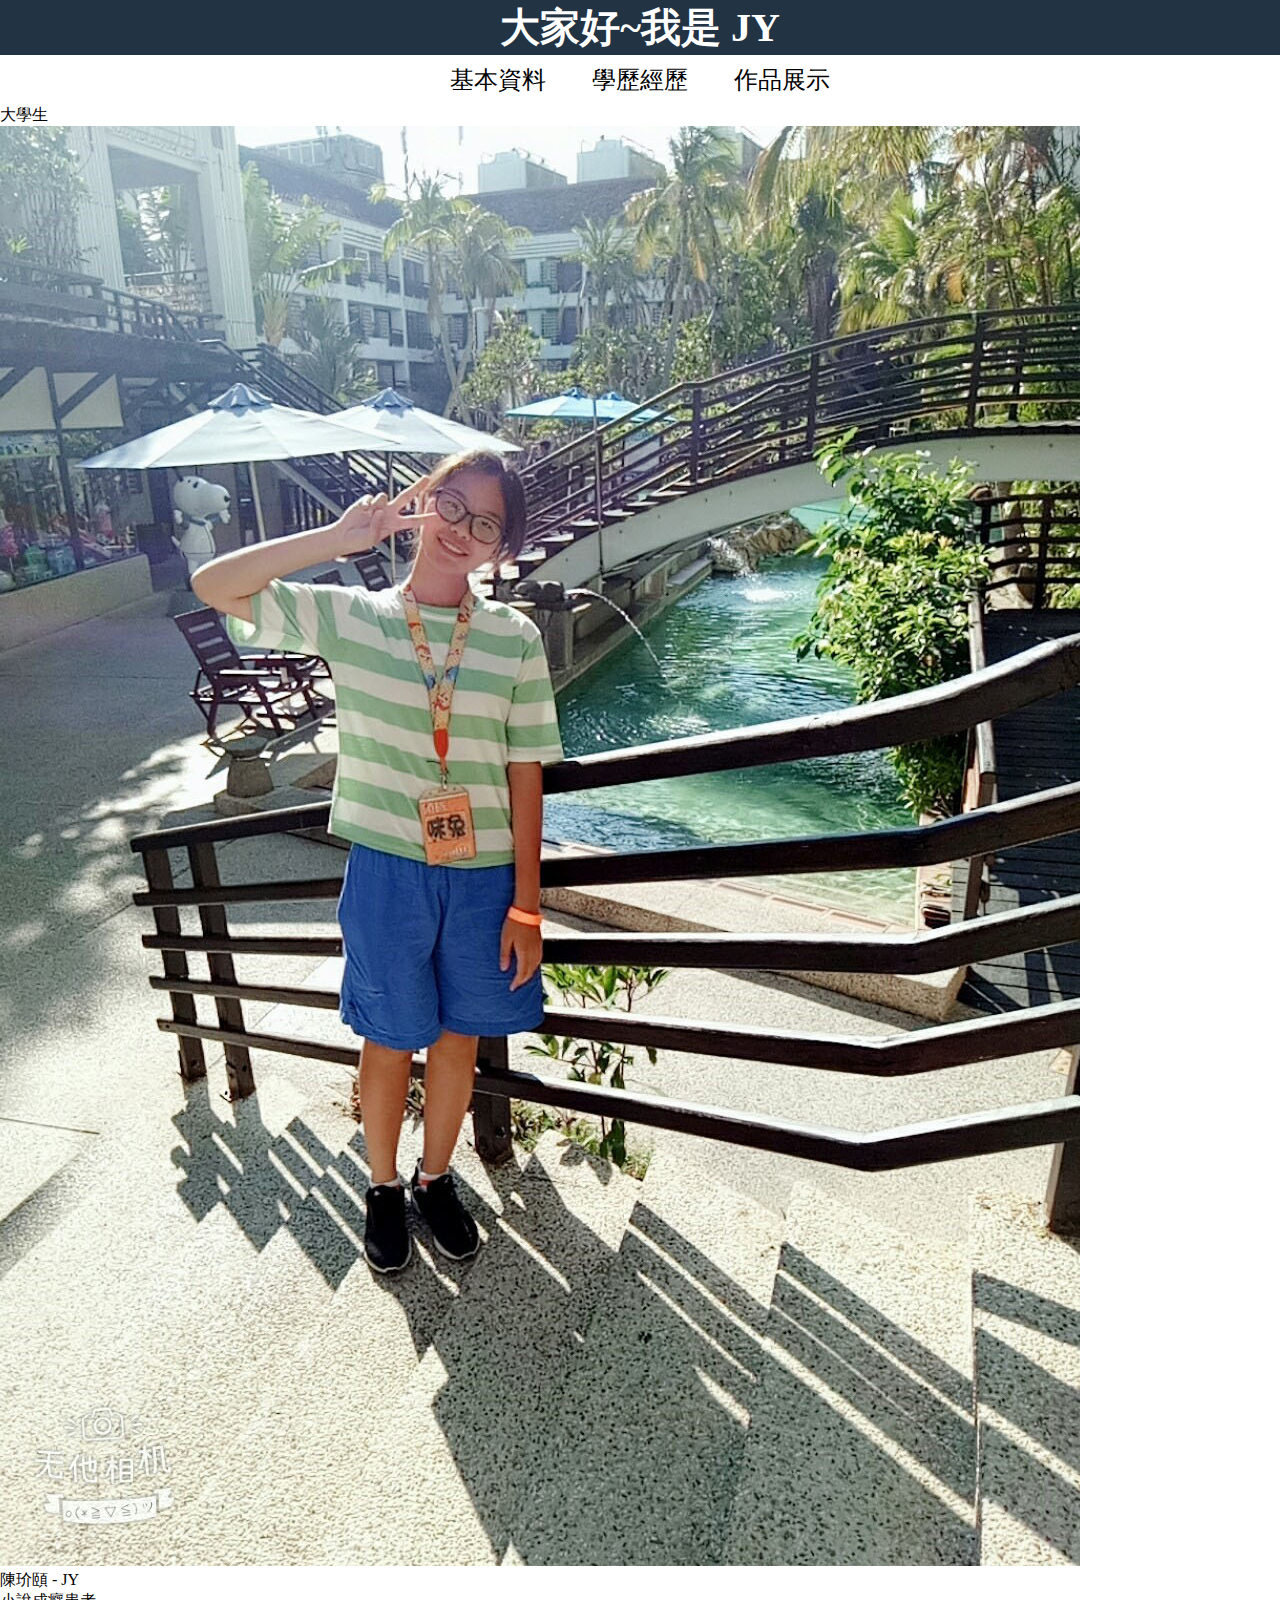
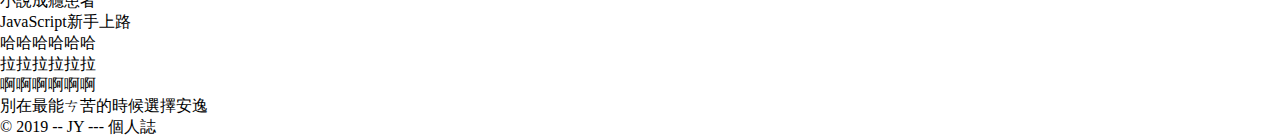
<file: index.html>
<!DOCTYPE html>
<html lang="en">
<head>
    <meta charset="UTF-8">
    <meta name="viewport" content="width=device-width, initial-scale=1.0">
    <meta http-equiv="X-UA-Compatible" content="ie=edge">
    <title>我的個人網頁</title>
    <link rel="stylesheet" type="text/css" href="style.css" />
</head>
<body>
    <div class="header">大家好~我是 JY</div>
    <div class="nav">
        <span class="item">基本資料</span>
        <span class="item">學歷經歷</span>
        <span class="item">作品展示</span>
    </div>
    <!--
        處理影像:
            1.支援最大 1920 的螢幕寬度 (根據市場變化)
            2.注意影像檔案的尺寸 (500KB以下)
            3.大圖使用jpg，小圖需要透明背景使用 png
    -->
    <div class="visual">
        大學生
    </div>
    <div class="content">
        <div class="left">
            <img class="head" src="head.jpg" />
        </div>
        <div class="right">
            <div class="title">陳玠頤 - JY</div>
            <div>小說成癮患者</div>
            <div>JavaScript新手上路</div>
            <div>哈哈哈哈哈哈</div>
            <div>拉拉拉拉拉拉</div>
            <div>啊啊啊啊啊啊</div>
            <div>別在最能ㄘ苦的時候選擇安逸</div>
        </div>
    </div>
    <div class="footer">
        &copy; 2019 -- JY --- 個人誌
    </div>
</body>
</html>
</file>
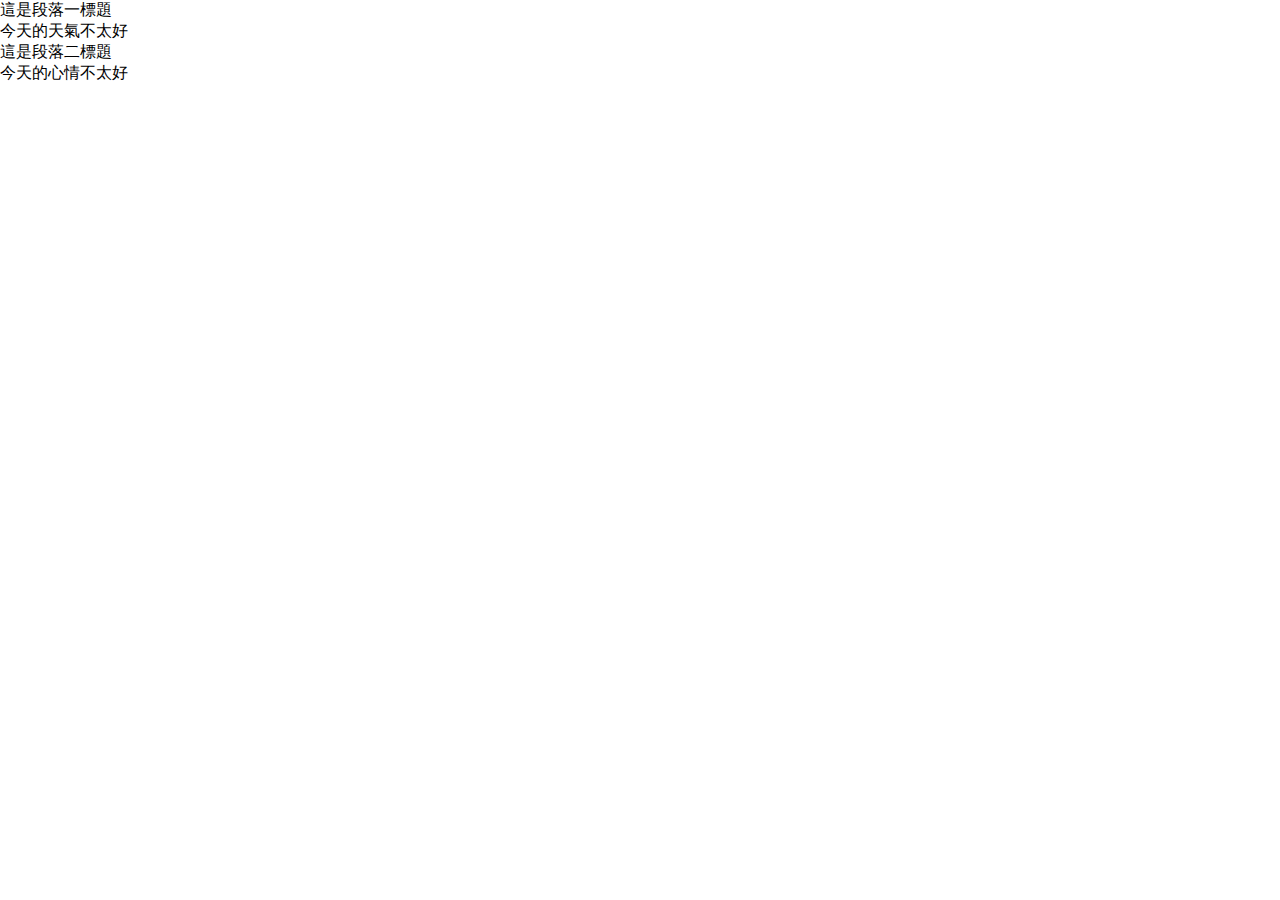
<file: css.html>
<!DOCTYPE html>
<html lang="en">
<head>
    <meta charset="UTF-8">
    <meta name="viewport" content="width=device-width, initial-scale=1.0">
    <meta http-equiv="X-UA-Compatible" content="ie=edge">
    <title>CSS</title>
    <link rel="stylesheet" type="text/css" href="style.css" />
</head>
<body>
    <div class="title" id="del">這是段落一標題</div>
    <div class="content">
        今天的<span class="ketword underline">天氣</span>不太好
    </div>

    <div class="title">這是段落二標題</div>
    <div class="content">
        今天的<span class="keyword">心情</span>不太好
    </div>
</body>
</html>
</file>
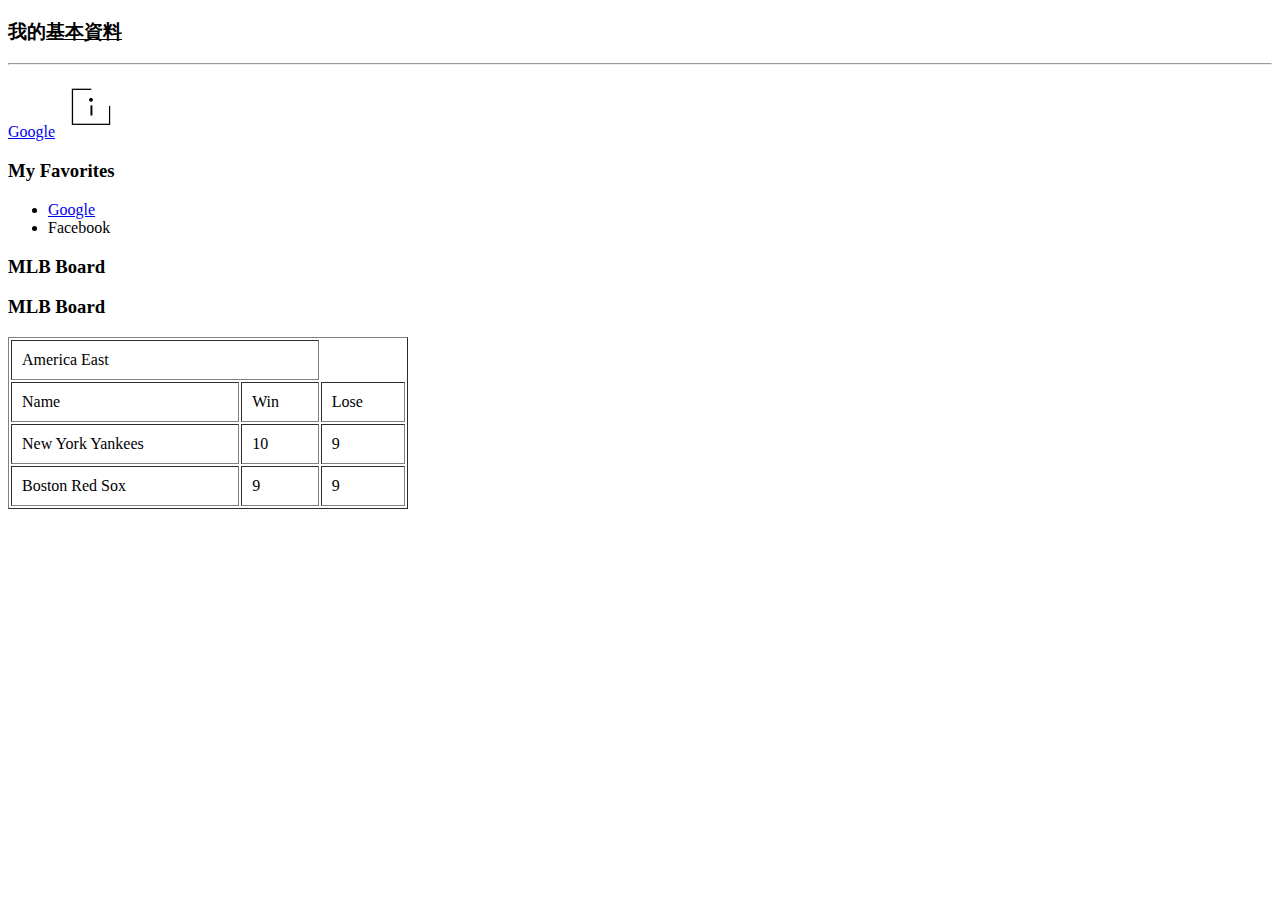
<file: home (2).html>
<!DOCTYPE html>
<html>
<head>
<meta charset="utf-8" />
<title>My Homepage</title>
</head>
<body>
    <!--這裡是網頁的主畫面-->
    <h3>我的<u>基本資料</u></h3> 
    <hr/><!--<hr></hr>-->
    <a target="_blank" href="https://www.facebook.com/">Google</a>
    <img src="about.png"/>
    <h3>My Favorites</h3>
    <ul>
        <li>
            <a href="https://www.google.com/">Google</a>
        </li>   
        <li>Facebook</li>
    </ul>
    <h3>MLB Board</h3>
    <!--表格-->
    <h3>MLB Board</h3>
    <table border="1" width="400" cellpadding="10"> 
        <tr>
            <td colspan="2">America East</td>
        </tr>
        <tr>
            <td>Name</td>
            <td>Win</td>
            <td>Lose</td>
        </tr>
        <tr>
            <td>New York Yankees</td>
            <td>10</td>
            <td>9</td>
        </tr>
        <tr>
            <td>Boston Red Sox</td>
            <td>9</td>
            <td>9</td>
        </tr>
    </table>
</body>
</html>
</file>
<file: style.css>
body{
    margin:0px;
    font-family:"微軟正黑體","新細明體";
}
.header{
    font-size:40px;color:white;
    font-weight:bold;
    text-align:center;
    background-color:#223344;
    padding-top:30px 0px;
}
/* CSS Media Query */
@media (max-width:500px){
    /* 螢幕尺寸小於 500 像素的時候，額外套用這個區塊的設定 */
    .header{
        font-size:30px;
    }
}
.nav{
    font-size:24px;
    text-align:center;
    height:50px;
    line-height:50px;
}
/* 階層式的選擇器 */
.nav>.item{
    padding:20px;
    cursor:pointer;
}
@media (max-width:500px){
    .nav{
        white-space:nowrap;
        overflow-x:auto;
    }
    /* 螢幕尺寸小於 500 像素的時候，額外套用這個區塊的設定 
    .nav{
        font-size:20px;
    }
    .nav>.item{
        padding:15px 10px;
    }
} */
/* 虛擬選擇器，和其他選擇器搭配 */
.nav>.item:hover{
    background-color:#dddddd;
}
.visual{
    height:500px;
    background-image:url(visual.jpg);
    background-position:center center;
    background-size:cover;

    font-size:50px;
    text-align:center;
    color:#445566;
    text-shadow:0px 0px 5px white;
}
/* CSS 排版工具: flexbox */
.content{
    display:flex;/* 區塊並排 */
    justify-content:center;/* 左右對齊 */
    align-items:center; /*垂直對齊 */
    padding:40px 0px;
}
.content>.left{
    width:500px;
    text-align:center;
}
.content>.right{
    width:400px;
    font-size:24px;
    line-height:40px;
    text-align:center;
}
/* .left 中的細節 */
.content>.left>.head{
    width:400px;height:400px;
    border-radius:50%;
}
@media (max-width:500px){
    .content{
        flex-wrap:wrap; /* 讓 flex 中的區塊可以往下掉 */
    }
    .content>.left{
        width:95%;
    }
    .content>.right{
        width:95%;
    }
    .content>.left>.head{
        width:90%;height:auto;
    }
}

/* right 中的細節 */
.content>.right>.title{
    font-weight:bold;
}
/* footer */
.footer{
    background-color:#223344;
    color:white;font-size:24px;
    text-align:center;
    padding:40px 0px;
}
</file>
